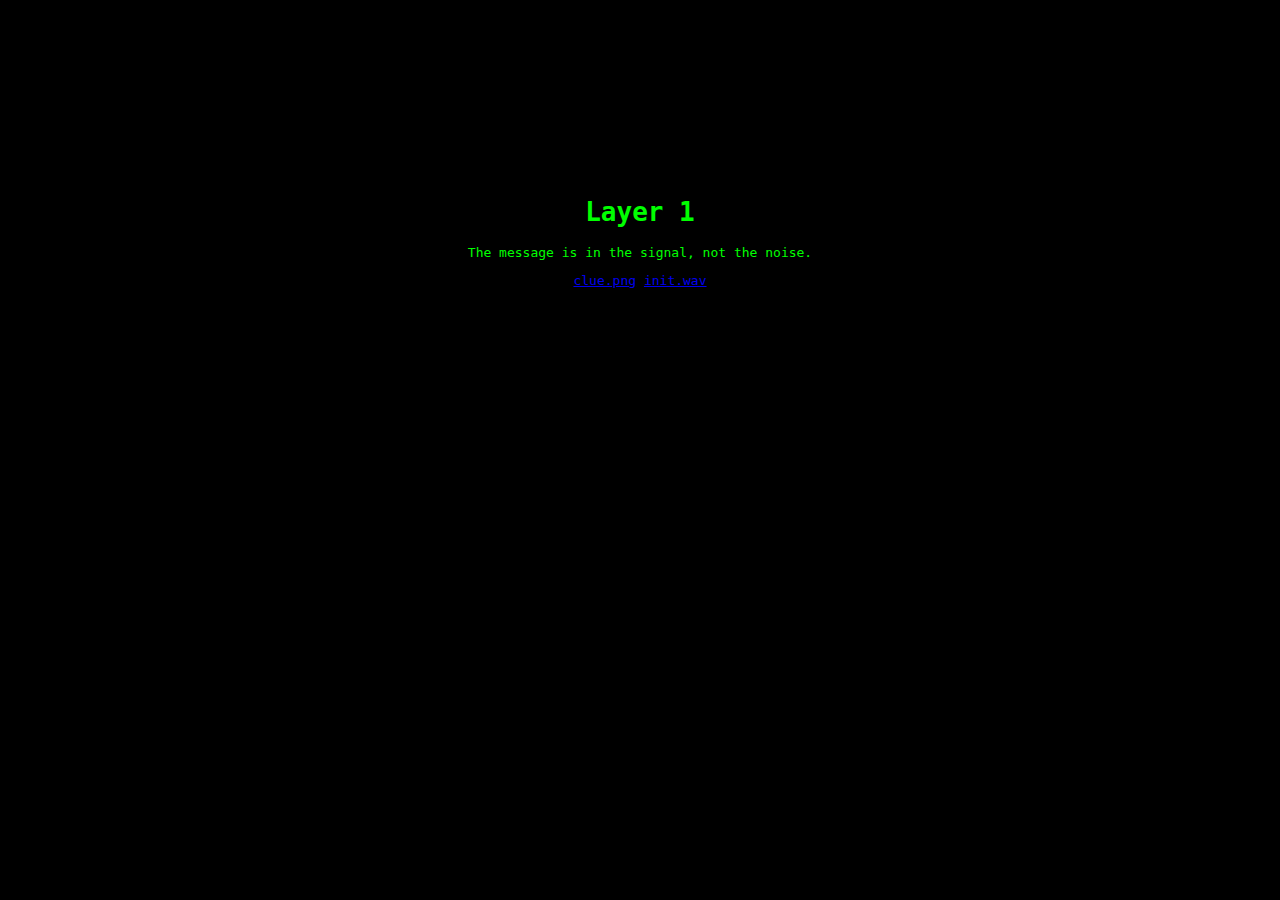
<file: layer1.html>
<!DOCTYPE html>
<html lang="en">
<head>
  <meta charset="UTF-8" />
  <title>Layer 1</title>
  <link rel="stylesheet" href="../style.css" />
</head>
<body>
  <div class="container">
    <h1>Layer 1</h1>
    <p>The message is in the signal, not the noise.</p>
    <a href="../assets/clue.png" download>clue.png</a>
    <a href="../assets/init.wav" download>init.wav</a>
  </div>
</body>
</html>
</file>
<file: style.css>
body {
  margin: 0;
  background: #000;
  color: #0f0;
  font-family: monospace;
  text-align: center;
}
.container {
  padding-top: 20vh;
}
.glitch {
  font-size: 2em;
  animation: flicker 1.5s infinite;
}
@keyframes flicker {
  0%, 100% { opacity: 1; }
  50% { opacity: 0.2; }
}
.hidden {
  font-size: 0.1em;
  color: #000;
}
</file>
